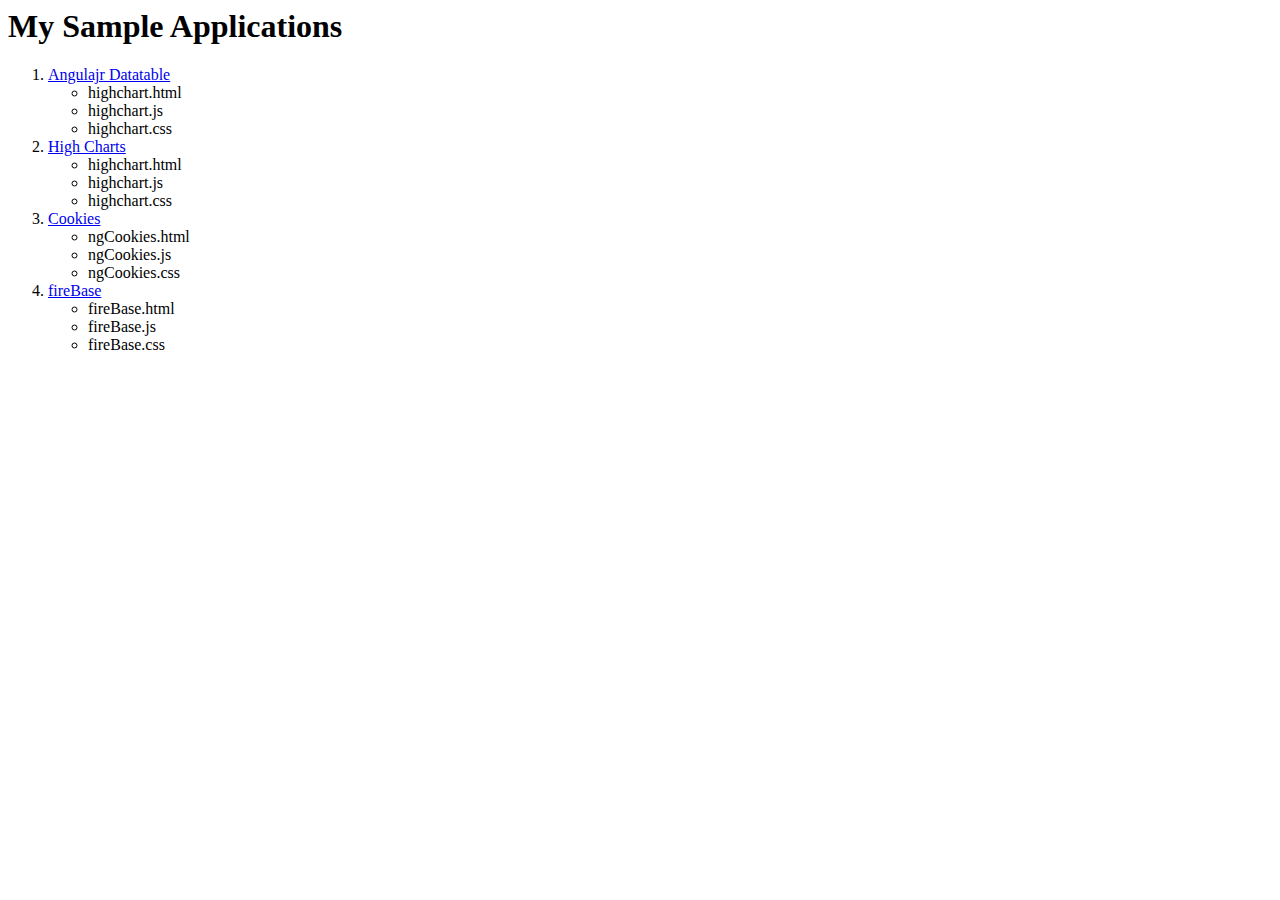
<file: Samples/index.html>
<HTML >
<head>
    <title>Sample Pages</title>
</head>
    <body>
        <h1>My Sample Applications</h1>
        <ol>
            <li><a href="datatable/ngdatatables.html">Angulajr Datatable</a> 
                <ul>
                    <li>highchart.html</li>
                    <li>highchart.js</li>
                    <li>highchart.css</li>
                </ul>
            </li> <li><a href="highchart.html">High Charts</a> 
                <ul>
                    <li>highchart.html</li>
                    <li>highchart.js</li>
                    <li>highchart.css</li>
                </ul>
            </li> 
            <li><a href="ngCookies.html">Cookies</a> 
                <ul>
                    <li>ngCookies.html</li>
                    <li>ngCookies.js</li>
                    <li> ngCookies.css</li>

                </ul>
            </li>
            <li><a href="firebase/firebase.html">fireBase</a> 
                <ul>
                    <li>fireBase.html</li>
                    <li>fireBase.js</li>
                    <li> fireBase.css</li>

                </ul>
            </li>
        </ol>
    </body>
</HTML>
</file>
